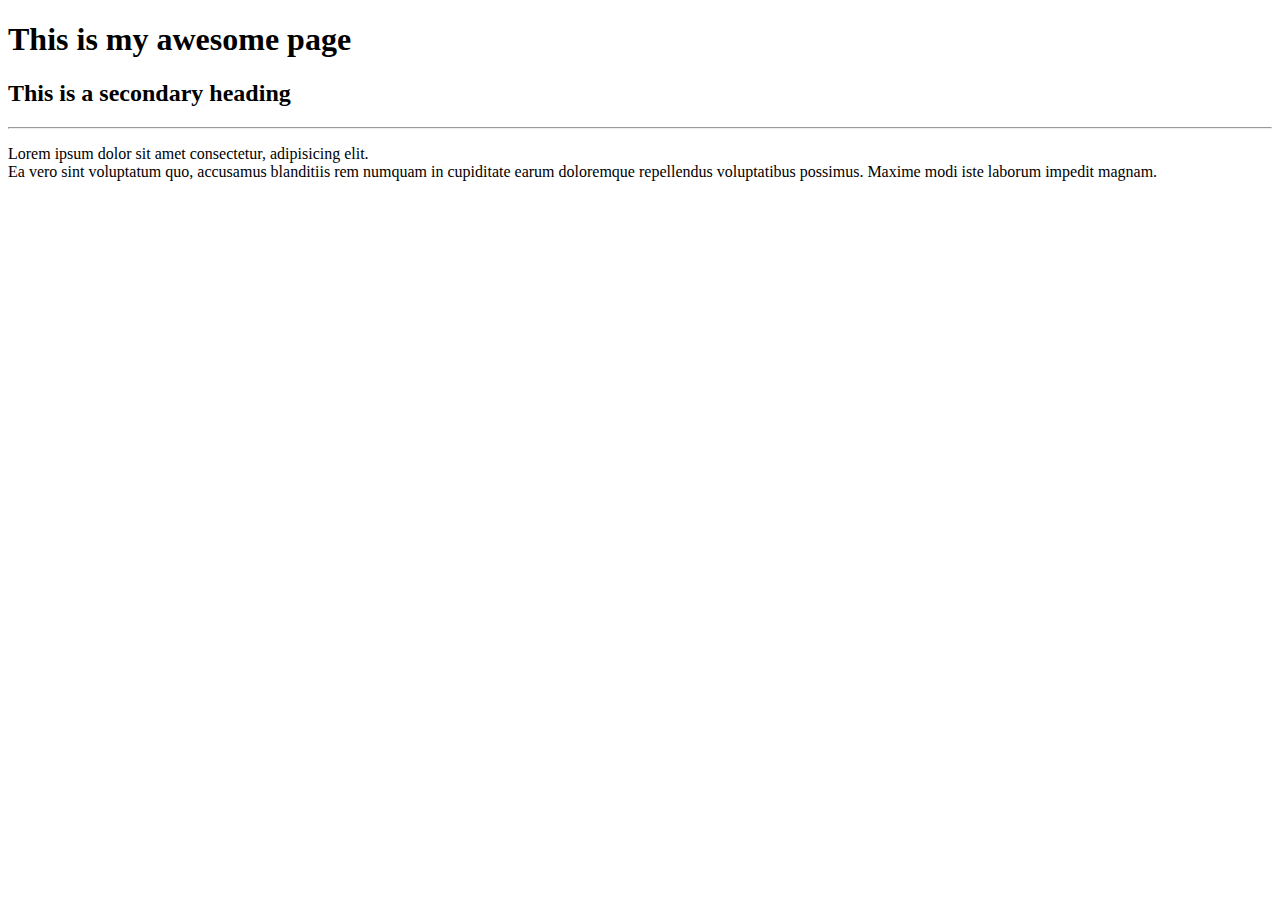
<file: index.html>
<!DOCTYPE html>
<html>
    <head lang="en">
        <meta charset="UTF-8">
        <title>My page</title>
    </head>
    
    <body>
        <div>
            <h1>This is my awesome page</h1>
            <!-- not that awesome yet -->
            <h2>This is a secondary heading</h2>
            <hr>
            <p>Lorem ipsum dolor sit amet consectetur, adipisicing elit.<br> Ea vero sint voluptatum quo, accusamus blanditiis rem numquam in cupiditate earum doloremque repellendus voluptatibus possimus. Maxime modi iste laborum impedit magnam.</p>
        </div>
    </body>
</html>
</file>
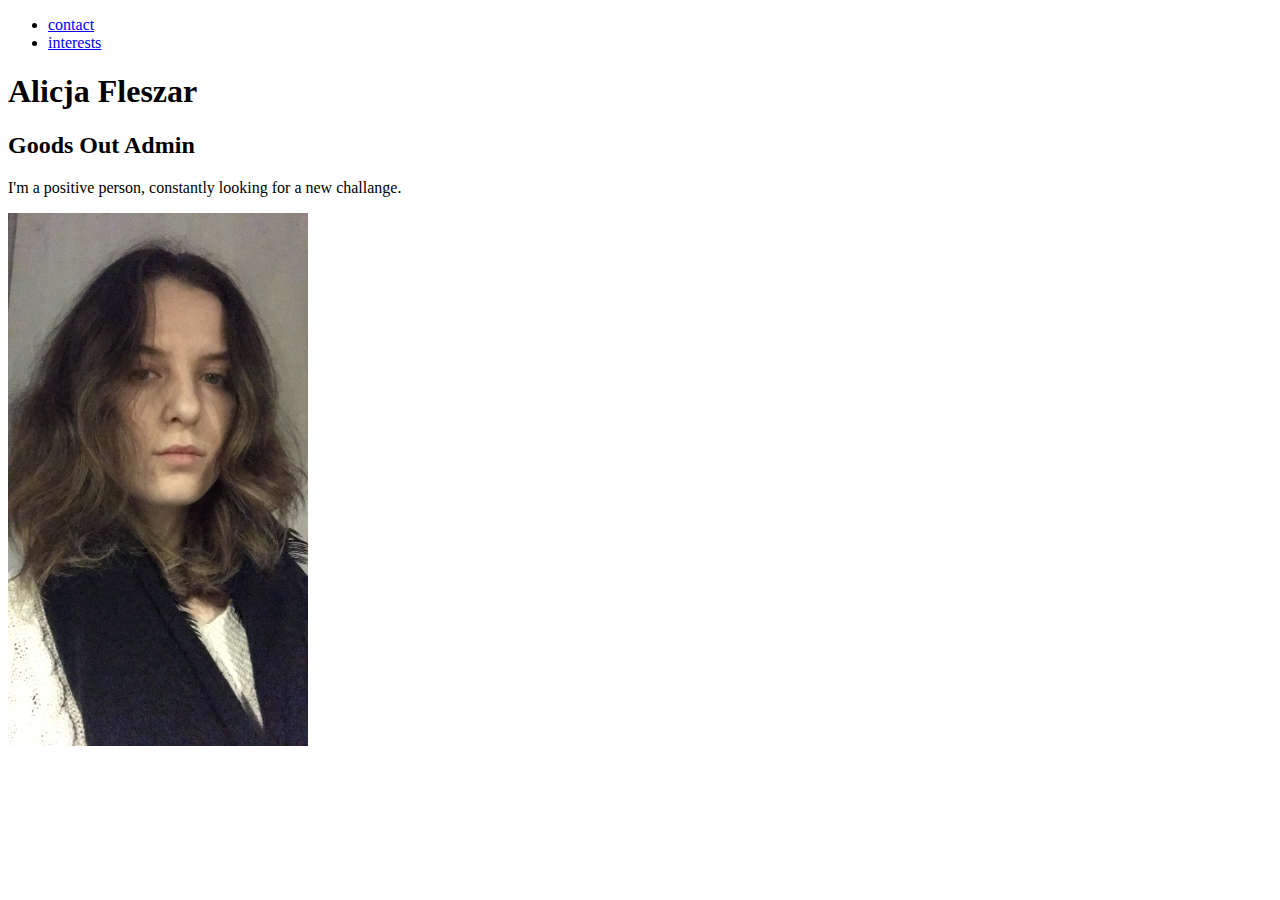
<file: About me/index.html>
<!DOCTYPE html>
<html lang="en">
    
    <head>
        <title>About me</title>
    
    </head>

    <body>
        
        <ul>
            <li><a href="contact.html">contact</a></li>
            <li><a href="interests.html">interests</a></li>
        </ul>
        <h1>Alicja Fleszar</h1>
        <h2>Goods Out Admin</h2>
        <p>I'm a positive person, constantly looking for a new challange.</p>
        <img src="images\my photo.jpg" alt="my photo" width="300"/>
    </body>

</html>
</file>
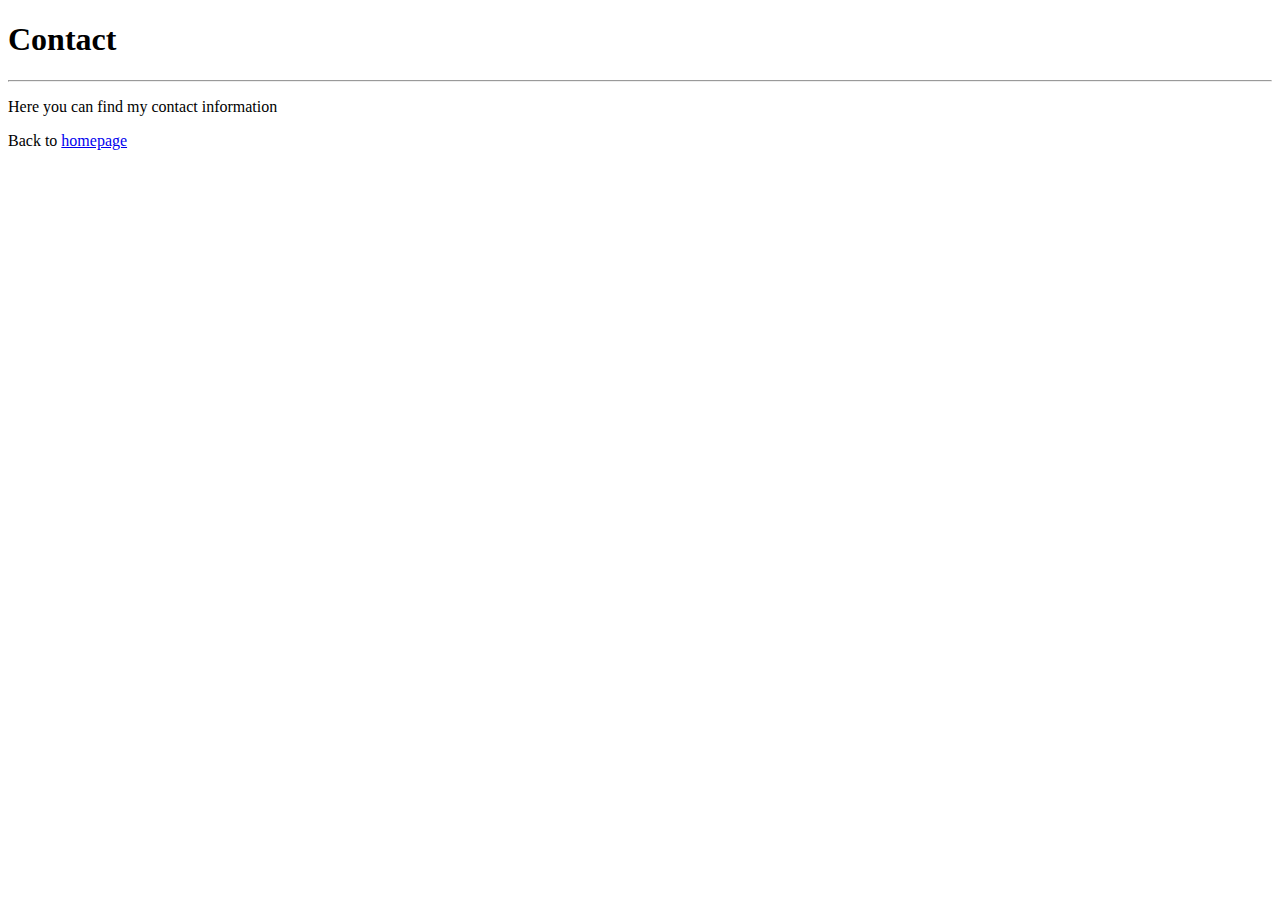
<file: About me/contact.html>
<!DOCTYPE html>
<html lang="en">
<head>
    <meta charset="UTF-8">
    <meta http-equiv="X-UA-Compatible" content="IE=edge">
    <meta name="viewport" content="width=device-width, initial-scale=1.0">
    <title>Contact me</title>
</head>
<body>
    <h1>Contact</h1>
    <hr>
    <p>Here you can find my contact information</p>
    <p>Back to <a href="index.html">homepage</a></p>
</body>
</html>
</file>
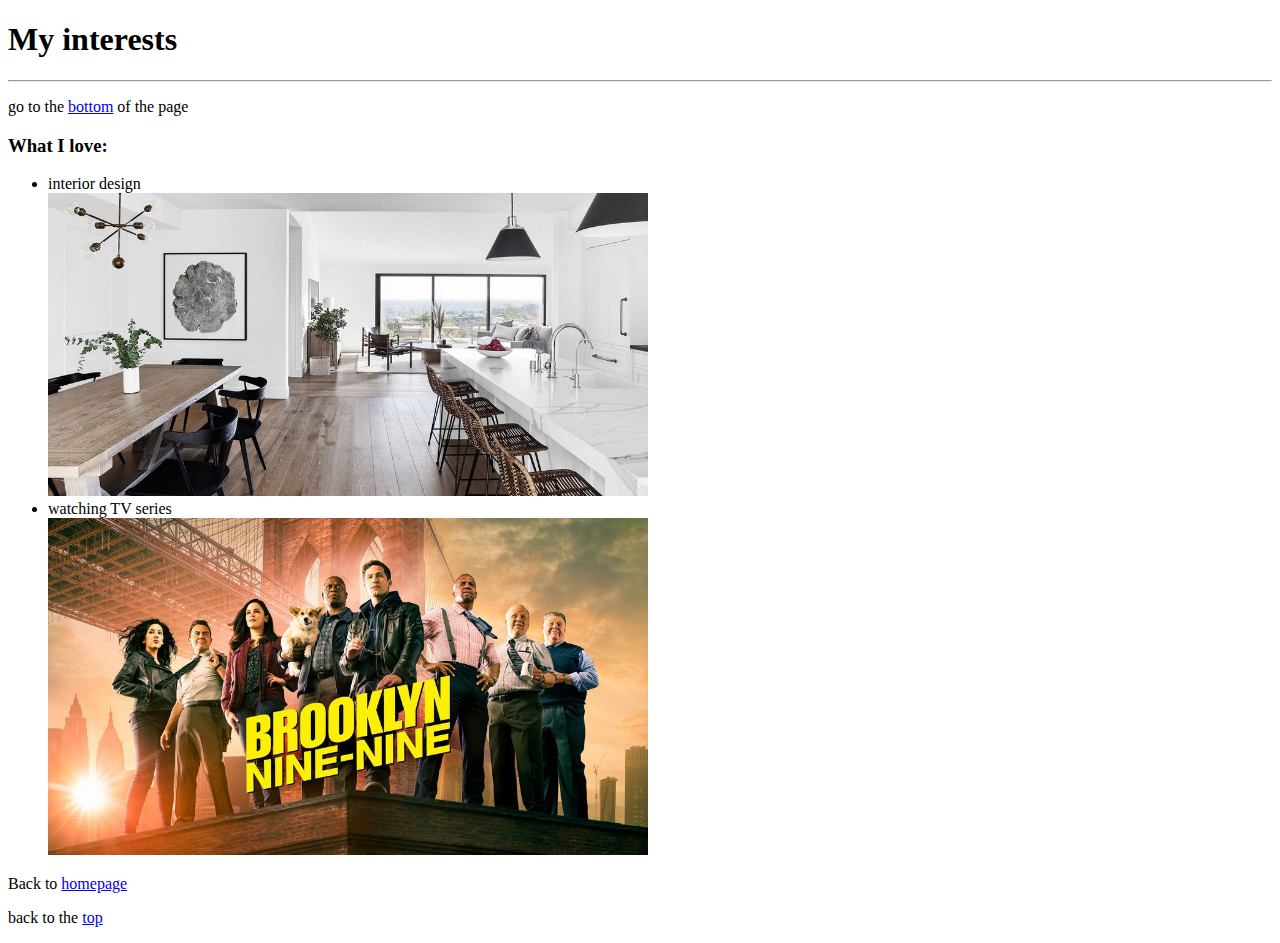
<file: About me/interests.html>
<!DOCTYPE html>
<html lang="en">
<head>
    <meta charset="UTF-8">
    <meta http-equiv="X-UA-Compatible" content="IE=edge">
    <meta name="viewport" content="width=device-width, initial-scale=1.0">
    <title>My interests</title>
</head>
<body>
    <div>
        <h1 id="top">My interests</h1>
        <hr>
        <p>go to the <a href="#id">bottom</a> of the page</p>
        <h3>What I love:</h3>
        <ul>
            <li>interior design</li>
            <img src="images\scandi design.jpg" alt="scandinavian interior design" width="600"/>
            <br>
            <li>watching TV series</li>
            <img src="images\brooklyn99.jpg" alt="brooklyn nine-nine" width="600"/>
        </ul>
    </div>
    <p>Back to <a href="index.html">homepage</a></p>
    <p id="id">back to the <a href="#top">top</a></p>
</body>
</html>
</file>
